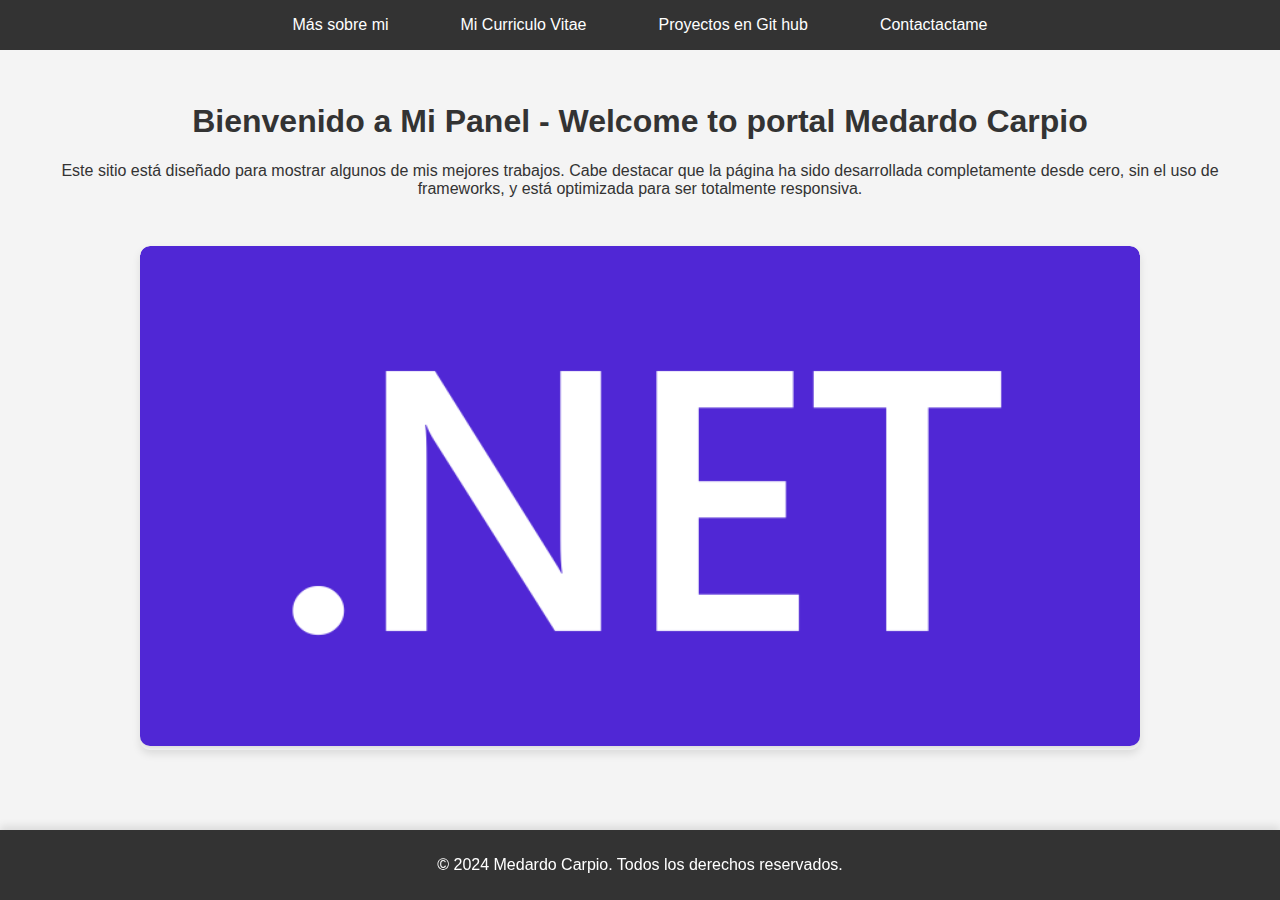
<file: index.html>
<!DOCTYPE html>
<html lang="es">
<head>
    <meta charset="UTF-8">
    <meta name="viewport" content="width=device-width, initial-scale=1.0">
    <title>Mi CV - Panel Principal</title>
    <link rel="icon" href="img/dev-removebg-preview.png" type="image/png">
    <link rel="stylesheet" href="CSS/style.css">
    <meta name="theme-color" content="#333"> <!-- Cambia el color a gris -->

</head>
<header>
    <nav>
        <ul>
            <li><a href="about.html">Más sobre mi</a></li>
            <li><a href="https://drive.google.com/file/d/12lKUQTDXjF3K_DZTEc-cnRFZlZQLAgi8/view?usp=sharing" target="_blank">Mi Curriculo Vitae</a></li>
            <li><a href="https://github.com/medardoc?tab=repositories" target="_blank">Proyectos en Git hub</a></li>
            <li><a href="contacto.html">Contactactame</a></li>
        </ul>
    </nav>
</header>
<body>
     <div class="content">
        <h1>Bienvenido a Mi Panel - Welcome to portal Medardo Carpio</h1>
        <p>Este sitio está diseñado para mostrar algunos de mis mejores trabajos. Cabe destacar que la página ha sido desarrollada completamente desde cero, sin el uso de frameworks, y está optimizada para ser totalmente responsiva.</p>
    </div>

    <!-- Slider de imágenes -->
    <div class="slider">
        <div class="slides">
            <div class="slide"><img src="img/net.png" alt="Imagen 1"></div>
            <div class="slide"><img src="img/login.png" alt="Imagen 2"></div>
            <div class="slide"><img src="img/html.png" alt="Imagen 3"></div>
            <div class="slide"><img src="img/valentine.png" alt="Imagen 4"></div>
            <div class="slide"><img src="img/K.pngotlin.png" alt="Imagen 5"></div>
            <div class="slide"><img src="img/trabajando3.jpg" alt="Imagen 6"></div>
            <div class="slide"><img src="img/flutter.png" alt="Imagen 7"></div>
            <div class="slide"><img src="img/netbeans.png" alt="Imagen 8"></div>
            <!-- Agrega más imágenes según sea necesario -->
        </div>
    </div>
    <script src="JS/script.js"></script>

    <footer>
        <p>&copy; 2024 Medardo Carpio. Todos los derechos reservados.</p>
    </footer>
</body>
</html>
</file>
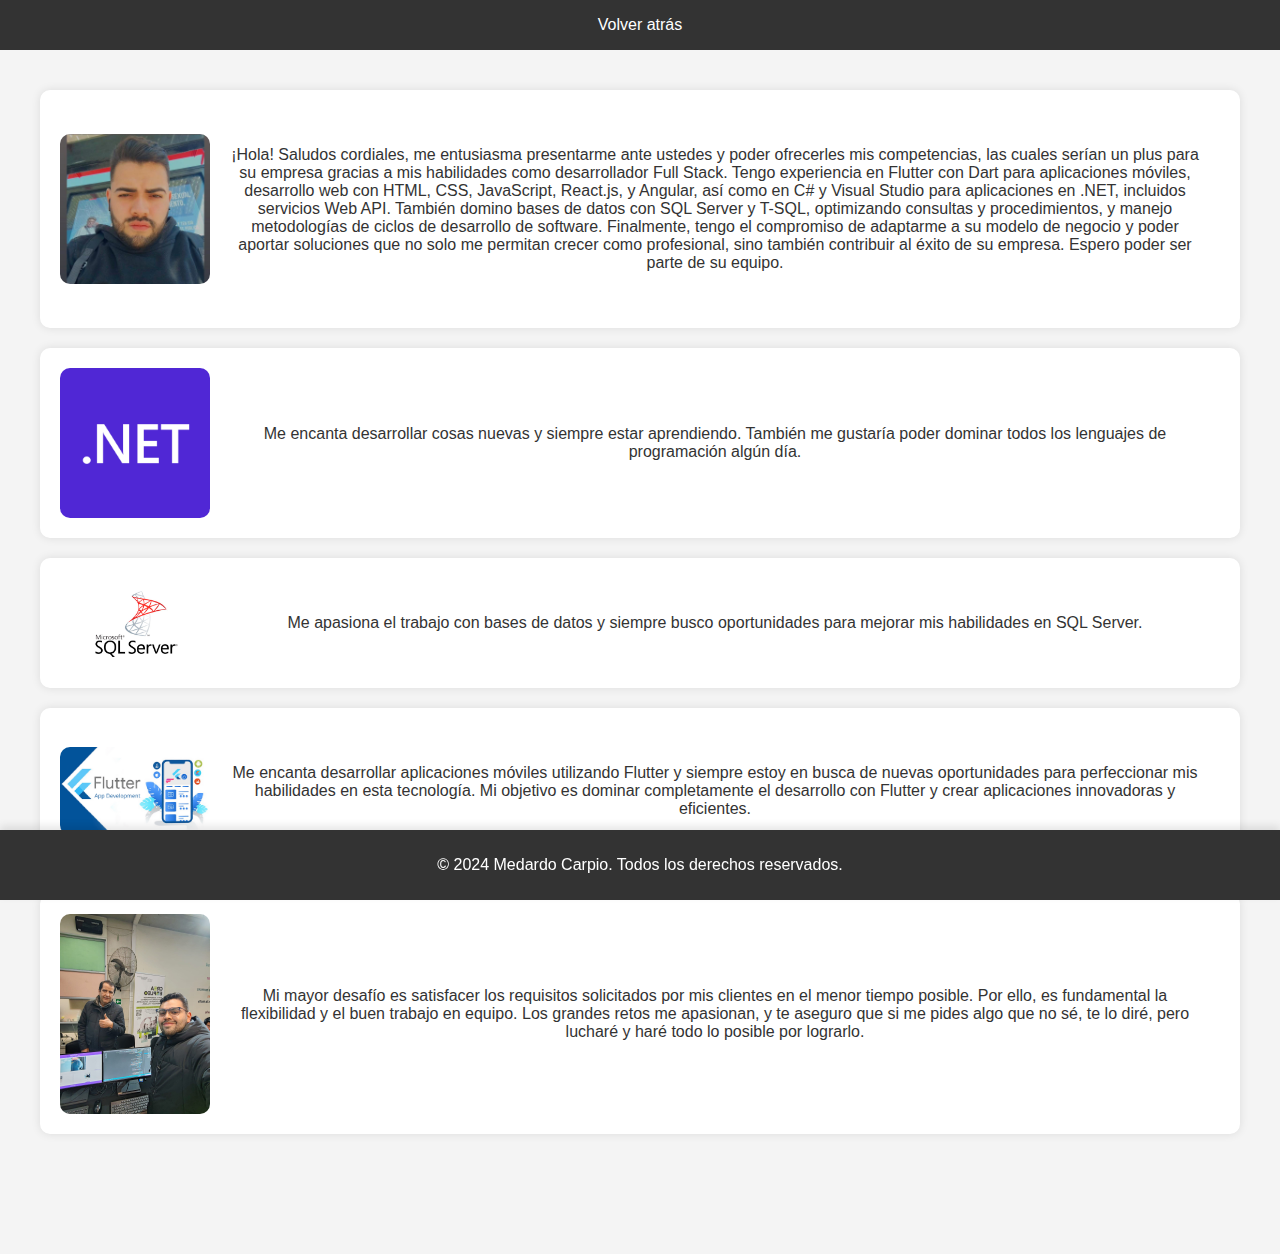
<file: about.html>
<!DOCTYPE html>
<html lang="es">

<head>
    <meta charset="UTF-8">
    <meta name="viewport" content="width=device-width, initial-scale=1.0">
    <title>Mi CV - Más sobre mí</title>
    <link rel="icon" href="img/dev-removebg-preview.png" type="image/png">
    <meta name="theme-color" content="#333">
    <link rel="stylesheet" href="CSS/style.css">
</head>

<header>
    <nav>
        <ul>
            <li><a href="index.html">Volver atrás</a></li>
        </ul>
    </nav>
</header>

<body>
    <main class="main">
        <section>
            <div class="container">
                <img src="img/yo.jpg" alt="Foto de Medardo Carpio" width="150">
                <div class="content">
                    <p>¡Hola! Saludos cordiales, me entusiasma presentarme ante ustedes y poder ofrecerles mis competencias, las cuales serían un plus para su empresa gracias a mis habilidades como desarrollador Full Stack. Tengo experiencia en Flutter con Dart para aplicaciones móviles, desarrollo web con HTML, CSS, JavaScript, React.js, y Angular, así como en C# y Visual Studio para aplicaciones en .NET, incluidos servicios Web API. También domino bases de datos con SQL Server y T-SQL, optimizando consultas y procedimientos, y manejo metodologías de ciclos de desarrollo de software. Finalmente, tengo el compromiso de adaptarme a su modelo de negocio y poder aportar soluciones que no solo me permitan crecer como profesional, sino también contribuir al éxito de su empresa. Espero poder ser parte de su equipo.</p>
                </div>
            </div>
            <div class="container">
                <img src="img/net.png" alt="Foto .NET" width="150">
                <div class="content">
                    <p>Me encanta desarrollar cosas nuevas y siempre estar aprendiendo. También me gustaría poder dominar todos los lenguajes de programación algún día.</p>
                </div>
            </div>
            <div class="container">
                <img src="img/microsoft-SQL.png" alt="Foto de programando" width="150">
                <div class="content">
                    <p>Me apasiona el trabajo con bases de datos y siempre busco oportunidades para mejorar mis habilidades en SQL Server.</p>
                </div>
            </div>
            <div class="container">
                <img src="img/flutter.png" alt="Foto de programando" width="150">
                <div class="content">
                    <p>Me encanta desarrollar aplicaciones móviles utilizando Flutter y siempre estoy en busca de nuevas oportunidades para perfeccionar mis habilidades en esta tecnología. Mi objetivo es dominar completamente el desarrollo con Flutter y crear aplicaciones innovadoras y eficientes.</p>
                </div>
            </div>
            <div class="container">
                <img src="img/trabajando3.jpg" alt="Foto de programando" width="150">
                <div class="content">
                    <p>Mi mayor desafío es satisfacer los requisitos solicitados por mis clientes en el menor tiempo posible. Por ello, es fundamental la flexibilidad y el buen trabajo en equipo. Los grandes retos me apasionan, y te aseguro que si me pides algo que no sé, te lo diré, pero lucharé y haré todo lo posible por lograrlo.</p>
                </div>
            </div>
        </section>
    </main>
    <footer>
        <p>&copy; 2024 Medardo Carpio. Todos los derechos reservados.</p>
    </footer>
</body>

</html>
</file>
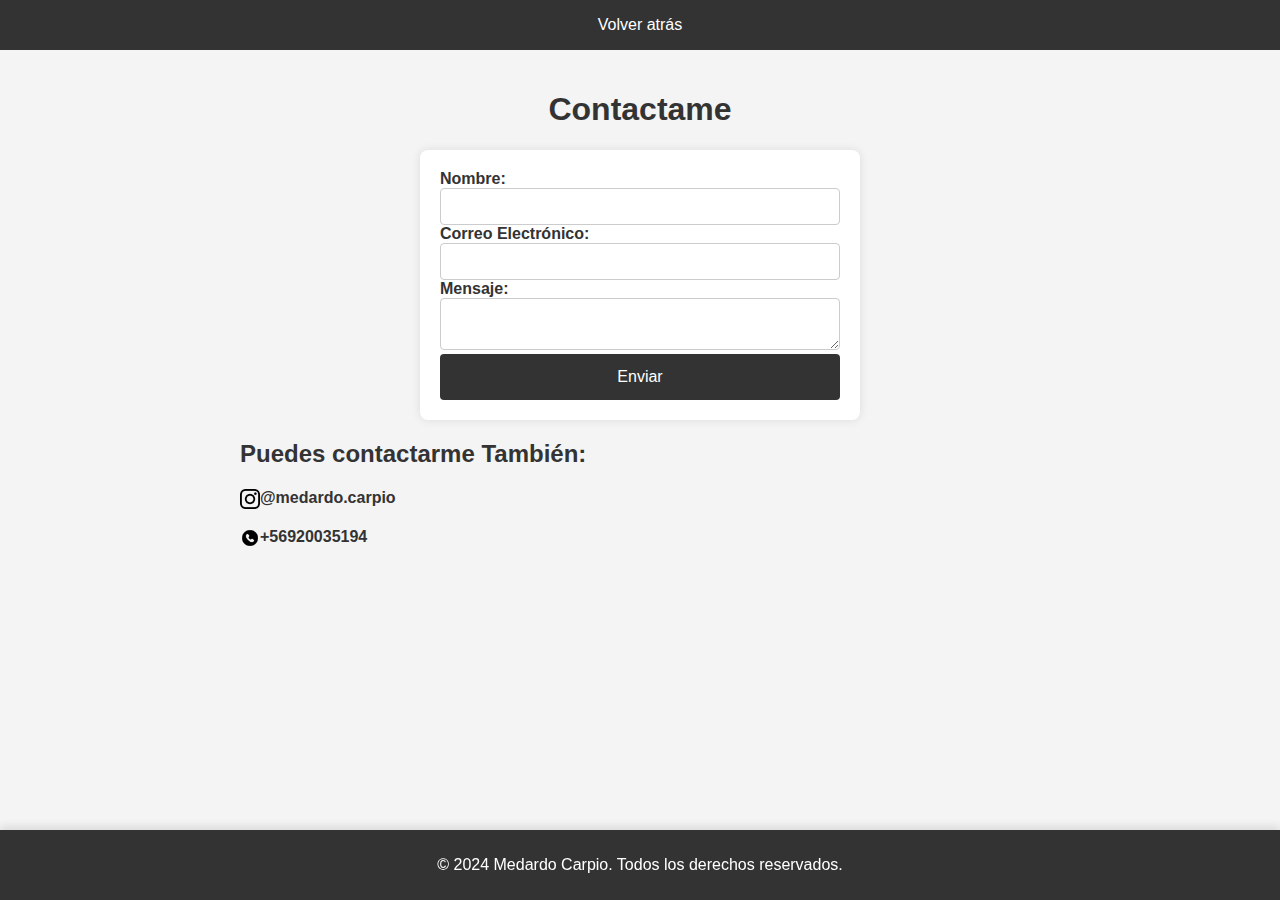
<file: contacto.html>
<!DOCTYPE html>
<html lang="es">

<head>
    <meta charset="UTF-8">
    <meta name="viewport" content="width=device-width, initial-scale=1.0">
    <title>Mi CV - Contactame</title>
    <link rel="icon" href="img/dev-removebg-preview.png" type="image/png">
    <link rel="stylesheet" href="CSS/style.css"> <!-- Asegúrate de que esta ruta es correcta -->
</head>

<body>
    <header>
        <nav>
            <ul>
                <li><a href="index.html">Volver atrás</a></li>
            </ul>
        </nav>
    </header>

    <main>

    <h1>Contactame</h1>
    <form id="contactForm" name="contact" method="POST" data-netlify="true">
        <input type="hidden" name="form-name" value="contact">
        <label for="name">Nombre:</label>
        <input type="text" id="name" name="name" required>
        <br>
        <label for="email">Correo Electrónico:</label>
        <input type="email" id="email" name="email" required>
        <br>
        <label for="message">Mensaje:</label>
        <textarea id="message" name="message" required></textarea>
        <br>
        <input type="submit" value="Enviar">
    </form>
    
    <section id="contactos">
        <h2>Puedes contactarme También:</h2>
        <div class="InconoInsta">
            <img src="img/instagram.png" width="20" height="20" style="float: left;">
            <h4> @medardo.carpio </h4>
        </div>

        <div class="InconoLlamar">
            <img src="img/llamar (1).png" width="20" height="20" style="float: left;">
            <h4>+56920035194</h4>
        </div>
    </section>
</main>
    <footer>
        <p>&copy; 2024 Medardo Carpio. Todos los derechos reservados.</p>
    </footer>
</body>

</html>
</file>
<file: CSS/style.css>
/* Estilo general */
body {
    font-family: Arial, sans-serif;
    margin: 0;
    padding: 0;
    background-color: #f4f4f4;
    color: #333;
}
body {
    margin-bottom: 80px; /* Ajusta el margen inferior según sea necesario */
}
main {
    padding: 20px;
    max-width: 800px;
    margin: 0 auto;
  }
  

header {
    background-color: #333;
    color: #fff;
    padding: 1rem 0;
}

header nav ul {
    list-style: none;
    padding: 0;
    margin: 0;
    display: flex;
    justify-content: center;
    flex-wrap: wrap;
}

header nav ul li {
    margin: 0 1rem;
}

header nav ul li a {
    color: #fff;
    text-decoration: none;
    padding: 10px 20px;
    border-radius: 5px;
    transition: background-color 0.3s;
}

header nav ul li a:hover {
    background-color: #727272;
}

.content {
    padding: 2rem;
    text-align: justify;
}

footer {
    background-color: #333;
    color: #fff;
    padding: 10px 0;
    text-align: center;
    width: 100%;
    position: fixed;
    bottom: 0;
    left: 0;
    height: 50px;
    box-shadow: 0 -4px 8px rgba(0, 0, 0, 0.1);
}

form {
    max-width: 400px;
    margin: 20px auto;
    background-color: #fff;
    padding: 20px;
    border-radius: 8px;
    box-shadow: 0px 0px 10px 0px rgba(0,0,0,0.1);
}

form div {
    margin-bottom: 20px;
}

label {
    display: block;
    font-weight: bold;
}

input[type="text"],
input[type="date"],
input[type="password"],
input[type="email"],
select,
input[type="number"],
textarea {
    width: 100%;
    padding: 10px;
    border: 1px solid #ccc;
    border-radius: 4px;
    box-sizing: border-box;
}

input[type="submit"],
button {
    width: 100%;
    background-color: #333;
    color: white;
    padding: 14px 20px;
    border: none;
    border-radius: 4px;
    cursor: pointer;
    font-size: 16px;
}

input[type="submit"]:hover,
button:hover {
    background-color: #555;
}

.slider {
    position: relative;
    width: 100%;
    max-width: 1000px;
    margin: 0 auto 40px;
    overflow: hidden;
    border-radius: 10px;
    box-shadow: 0 4px 8px rgba(0, 0, 0, 0.1);
}

.slides {
    display: flex;
    transition: transform 0.5s ease-in-out;
}

.slide {
    min-width: 100%;
    box-sizing: border-box;
}

.slide img {
    width: 100%;
    height: 500px;
    object-fit: cover;
    border-radius: 10px;
    box-shadow: 0 2px 4px rgba(0, 0, 0, 0.1);
}

p {
    text-align: center;
}

.main {
    padding: 20px;
    max-width: 1200px;
    margin: 0 auto;
}

.container {
    display: flex;
    align-items: center;
    padding: 20px;
    max-width: 1200px;
    margin: 20px auto;
    background-color: #fff;
    box-shadow: 0 0 10px rgba(0, 0, 0, 0.1);
    border-radius: 10px;
    flex-wrap: wrap;
}

.container img {
    max-width: 100%;
    height: auto;
    margin: 0 auto;
    border-radius: 10px;
}

.container .content {
    flex: 1;
    text-align: justify;
    padding: 20px;
}

h1 {
    text-align: center;
}

/* Media Queries para dispositivos móviles */
@media (max-width: 768px) {
    header nav ul {
        flex-direction: column;
        align-items: center;
    }

    header {
        background-color: #333; /* Cambia el color de fondo del header a gris oscuro */
    }

    header nav ul li {
        margin: 0.5rem 0;
    }

    .slider {
        max-width: 100%;
    }

    .slide img {
        height: auto;
    }
}
</file>
